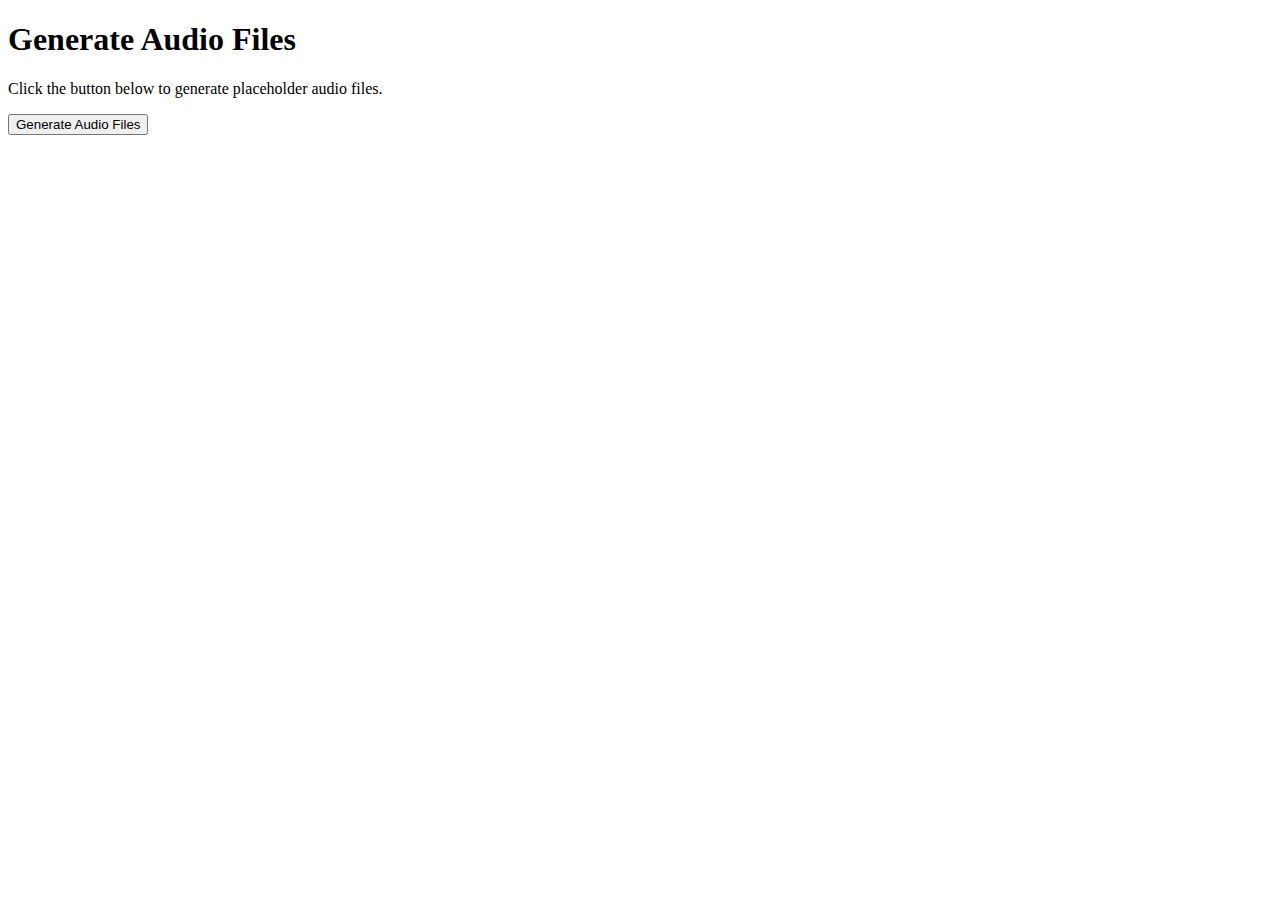
<file: generate-audio.html>
<!DOCTYPE html>
<html>
<head>
    <title>Generate Audio Files</title>
</head>
<body>
    <h1>Generate Audio Files</h1>
    <p>Click the button below to generate placeholder audio files.</p>
    <button onclick="generateAudio()">Generate Audio Files</button>
    <div id="output"></div>

    <script>
        function generateAudio() {
            const audioContext = new (window.AudioContext || window.webkitAudioContext)();
            const sampleRate = 44100;
            const duration = 1; // seconds
            const numSamples = sampleRate * duration;
            
            // Create a buffer for the audio
            const buffer = audioContext.createBuffer(1, numSamples, sampleRate);
            const channelData = buffer.getChannelData(0);
            
            // Generate a simple sine wave
            for (let i = 0; i < numSamples; i++) {
                channelData[i] = Math.sin(440 * Math.PI * 2 * i / sampleRate);
            }
            
            // Convert to WAV format
            const wav = audioBufferToWav(buffer);
            
            // Create download links for each sound
            const sounds = ['background', 'shoot', 'explosion', 'powerup', 'gameover'];
            const output = document.getElementById('output');
            output.innerHTML = '';
            
            sounds.forEach(sound => {
                const blob = new Blob([wav], { type: 'audio/wav' });
                const url = URL.createObjectURL(blob);
                const a = document.createElement('a');
                a.href = url;
                a.download = `${sound}.wav`;
                a.textContent = `Download ${sound}.wav`;
                output.appendChild(a);
                output.appendChild(document.createElement('br'));
            });
        }

        function audioBufferToWav(buffer) {
            const numChannels = buffer.numberOfChannels;
            const sampleRate = buffer.sampleRate;
            const format = 1; // PCM
            const bitDepth = 16;
            
            const bytesPerSample = bitDepth / 8;
            const blockAlign = numChannels * bytesPerSample;
            
            const wav = new ArrayBuffer(44 + buffer.length * blockAlign);
            const view = new DataView(wav);
            
            // Write WAV header
            writeString(view, 0, 'RIFF');
            view.setUint32(4, 36 + buffer.length * blockAlign, true);
            writeString(view, 8, 'WAVE');
            writeString(view, 12, 'fmt ');
            view.setUint32(16, 16, true);
            view.setUint16(20, format, true);
            view.setUint16(22, numChannels, true);
            view.setUint32(24, sampleRate, true);
            view.setUint32(28, sampleRate * blockAlign, true);
            view.setUint16(32, blockAlign, true);
            view.setUint16(34, bitDepth, true);
            writeString(view, 36, 'data');
            view.setUint32(40, buffer.length * blockAlign, true);
            
            // Write audio data
            const channelData = buffer.getChannelData(0);
            let offset = 44;
            for (let i = 0; i < channelData.length; i++) {
                const sample = Math.max(-1, Math.min(1, channelData[i]));
                view.setInt16(offset, sample * 0x7FFF, true);
                offset += 2;
            }
            
            return wav;
        }

        function writeString(view, offset, string) {
            for (let i = 0; i < string.length; i++) {
                view.setUint8(offset + i, string.charCodeAt(i));
            }
        }
    </script>
</body>
</html>
</file>
